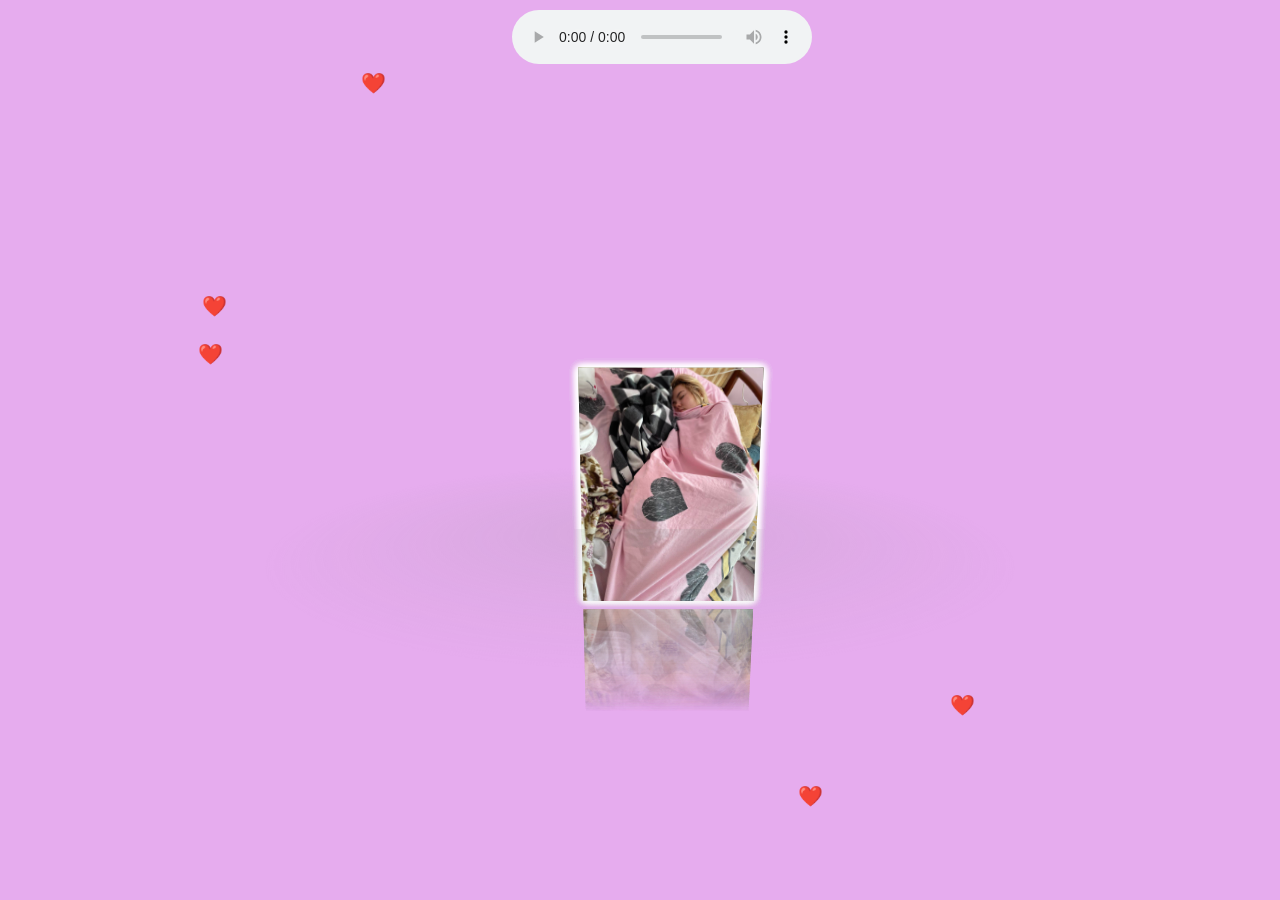
<file: index3.html>
<!DOCTYPE html>
<html lang="en">

<head>
  <meta charset="UTF-8">
  <title>Alichka</title>
  <link rel="stylesheet" href="./styles1.css">

</head>

<body>
  <div id="heart-container"></div>

  <div id="drag-container">
    <div id="spin-container">

      <img src="cat-6.jpg" alt="">
      <img src="cat-1.jpg" alt="">
      <img src="cat-2.jpg" alt="">
      <img src="cat-3.jpg" alt="">
      <img src="cat-4.jpg" alt="">
      <img src="cat-5.jpg" alt="">

    </div>
    <div id="ground"></div>
  </div>

  <div id="music-container"></div>
  <script>
    document.addEventListener("DOMContentLoaded", function() {
    setInterval(createHearts, 500); // Створює серця кожну десяту частину секунди
});

function createHearts() {
    const numHearts = 5; // Змінюємо кількість сердець, які створюються кожну десяту частину секунди

    for (let i = 0; i < numHearts; i++) {
        createHeart();
    }
}

function createHeart() {
    const heart = document.createElement('div');
    heart.classList.add('heart');
    heart.innerHTML = '❤️';
    heart.style.left = Math.random() * window.innerWidth + 'px';
    heart.style.top = Math.random() * window.innerHeight + 'px'; // Початкові позиції сердець
    document.body.appendChild(heart);
}
  
  </script>

  <script src="./script1.js"></script>

</body>

</html>
</file>
<file: styles1.css>
* {
  margin: 0;
  padding: 0;
}

html,
body {
  height: 100%;
  /* for touch screen */
  touch-action: none;
}

body {
  overflow: hidden;
  display: -webkit-box;
  display: -ms-flexbox;
  display: flex;
  background: #e6acee;
  -webkit-perspective: 1000px;
  perspective: 1000px;
  -webkit-transform-style: preserve-3d;
  transform-style: preserve-3d;
}

#drag-container,
#spin-container {
  justify-content: center;
  position: relative;
  display: -webkit-box;
  display: -ms-flexbox;
  display: flex;
  margin: auto;
  -webkit-transform-style: preserve-3d;
  transform-style: preserve-3d;
  -webkit-transform: rotateX(-10deg);
  transform: rotateX(-10deg);
}

#drag-container img,
#drag-container video {
  -webkit-transform-style: preserve-3d;
  transform-style: preserve-3d;
  position: absolute;
  left: 0;
  top: 0;
  width: 150%;
  height: 150%;
  line-height: 200px;
  font-size: 50px;
  text-align: center;
  -webkit-box-shadow: 0 0 8px #fff;
  box-shadow: 0 0 8px #fff;
  -webkit-box-reflect: below 10px
    linear-gradient(transparent, transparent, #0005);
}

#drag-container img:hover,
#drag-container video:hover {
  -webkit-box-shadow: 0 0 15px #fffd;
  box-shadow: 0 0 15px #fffd;
  -webkit-box-reflect: below 10px
    linear-gradient(transparent, transparent, #0007);
}

#drag-container p {
  font-family: Serif;
  position: absolute;
  top: 100%;
  left: 50%;

  -webkit-transform: translate(-50%, -50%) rotateX(90deg);
  transform: translate(-50%, -50%) rotateX(90deg);
  color: #fff;
}

#ground {
  width: 900px;
  height: 900px;
  position: absolute;
  top: 100%;
  left: 50%;
  -webkit-transform: translate(-50%, -50%) rotateX(90deg);
  transform: translate(-50%, -50%) rotateX(90deg);
  background: -webkit-radial-gradient(
    center center,
    farthest-side,
    #9993,
    transparent
  );
}

#music-container {
  position: absolute;
  top: 10px;
  left: 40%;
  right: 50%;
}

@-webkit-keyframes spin {
  from {
    -webkit-transform: rotateY(0deg);
    transform: rotateY(0deg);
  }
  to {
    -webkit-transform: rotateY(360deg);
    transform: rotateY(360deg);
  }
}

@keyframes spin {
  from {
    -webkit-transform: rotateY(0deg);
    transform: rotateY(0deg);
  }
  to {
    -webkit-transform: rotateY(360deg);
    transform: rotateY(360deg);
  }
}
@-webkit-keyframes spinRevert {
  from {
    -webkit-transform: rotateY(360deg);
    transform: rotateY(360deg);
  }
  to {
    -webkit-transform: rotateY(0deg);
    transform: rotateY(0deg);
  }
}
@keyframes spinRevert {
  from {
    -webkit-transform: rotateY(360deg);
    transform: rotateY(360deg);
  }
  to {
    -webkit-transform: rotateY(0deg);
    transform: rotateY(0deg);
  }
}


.heart-container {
  position: absolute;
  top: 0;
  left: 0;
  width: 100%;
  height: 100%;
  z-index: -1;
}

.heart {
  position: absolute;
  width: 10px;
  height: 10px;
  color: #ff0000;
  animation: moveHeart 10s linear infinite;
  font-size: 20px;
  z-index: -1;
}

@keyframes moveHeart {
  0% {
      transform: translateY(100vh);
  }
  100% {
      transform: translateY(-10vh);
  }
}
</file>
